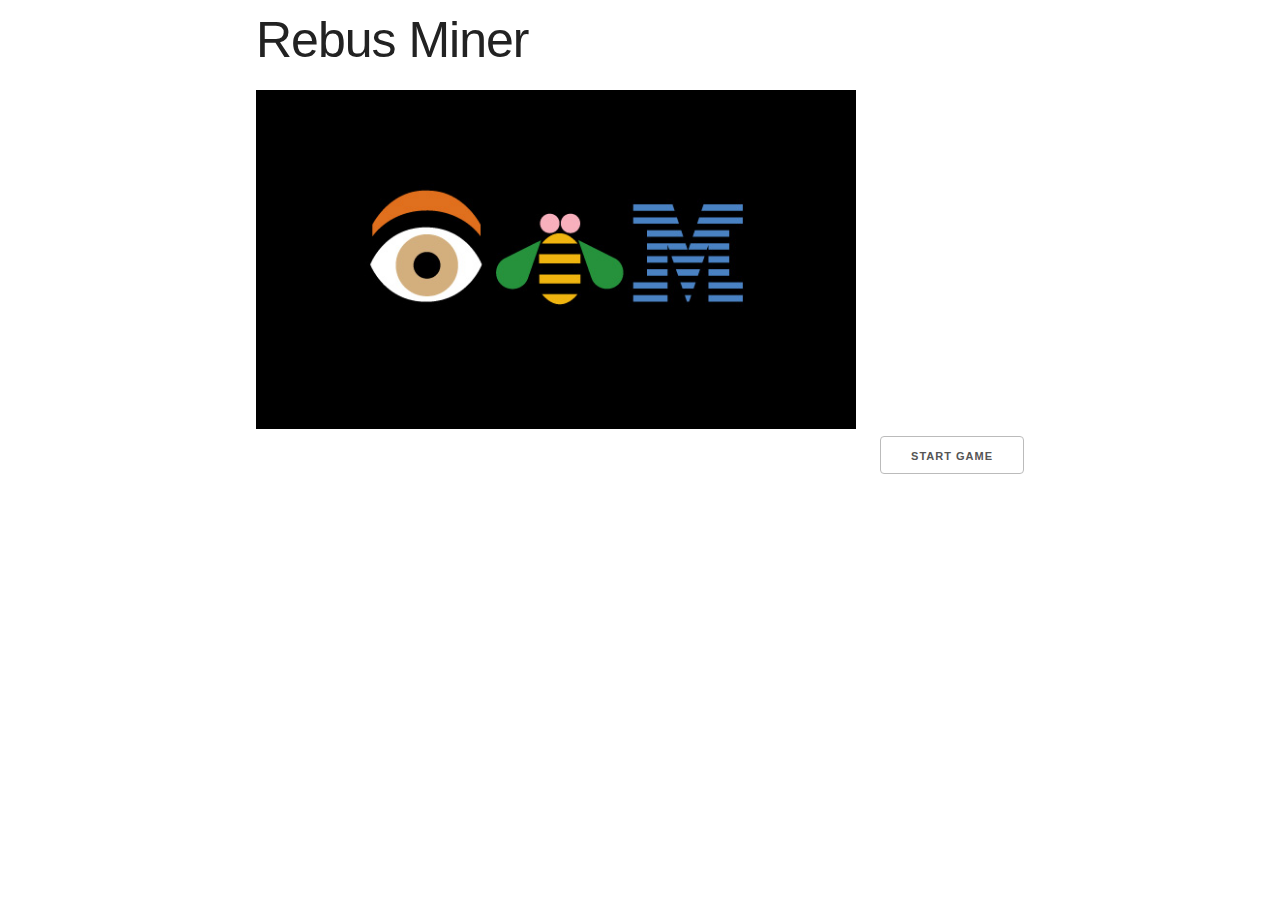
<file: index.html>
<!DOCTYPE html>
<html>
<head>
  <meta charset="utf-8">
  <meta http-equiv="X-UA-Compatible" content="IE=edge">
  <title></title>
    <link rel="stylesheet" href="css/normalize.css">
    <link rel="stylesheet" href="css/skeleton.css">
  <link rel="stylesheet" href="css/style.css">
  <script type="text/javascript" src="js/jquery-2.2.4.min.js"></script>
    <script type="text/javascript" src="js/stopwatch.js"></script>
  <script type="text/javascript" src="js/script.js"></script>
</head>
<body>
    <div class="centered">

      <h1>Rebus Miner</h1>
                 <div><h2><span id="time"></span></h2></div>
                 <div id = "guess-box" class ="align-right"><h2 id="wrong"></h2></div>

        <div>
          <img src="img/IBM_Rebus.jpg" />
        </div>

        <div class = "align-right">
          <button class="start-pass">Start Game</button><button class="pass"></button> <button class="guess">Guess</button>
        </div>
        <div class = "align-right">
          <input type="text" id="guess"></input>
      </div>

    </div>
</body>
</html>
</file>
<file: css/skeleton.css>
/*
* Skeleton V2.0.4
* Copyright 2014, Dave Gamache
* www.getskeleton.com
* Free to use under the MIT license.
* http://www.opensource.org/licenses/mit-license.php
* 12/29/2014
*/


/* Table of contents
––––––––––––––––––––––––––––––––––––––––––––––––––
- Grid
- Base Styles
- Typography
- Links
- Buttons
- Forms
- Lists
- Code
- Tables
- Spacing
- Utilities
- Clearing
- Media Queries
*/


/* Grid
–––––––––––––––––––––––––––––––––––––––––––––––––– */
.container {
  position: relative;
  width: 100%;
  max-width: 960px;
  margin: 0 auto;
  padding: 0 20px;
  box-sizing: border-box; }
.column,
.columns {
  width: 100%;
  float: left;
  box-sizing: border-box; }

/* For devices larger than 400px */
@media (min-width: 400px) {
  .container {
    width: 85%;
    padding: 0; }
}

/* For devices larger than 550px */
@media (min-width: 550px) {
  .container {
    width: 80%; }
  .column,
  .columns {
    margin-left: 4%; }
  .column:first-child,
  .columns:first-child {
    margin-left: 0; }

  .one.column,
  .one.columns                    { width: 4.66666666667%; }
  .two.columns                    { width: 13.3333333333%; }
  .three.columns                  { width: 22%;            }
  .four.columns                   { width: 30.6666666667%; }
  .five.columns                   { width: 39.3333333333%; }
  .six.columns                    { width: 48%;            }
  .seven.columns                  { width: 56.6666666667%; }
  .eight.columns                  { width: 65.3333333333%; }
  .nine.columns                   { width: 74.0%;          }
  .ten.columns                    { width: 82.6666666667%; }
  .eleven.columns                 { width: 91.3333333333%; }
  .twelve.columns                 { width: 100%; margin-left: 0; }

  .one-third.column               { width: 30.6666666667%; }
  .two-thirds.column              { width: 65.3333333333%; }

  .one-half.column                { width: 48%; }

  /* Offsets */
  .offset-by-one.column,
  .offset-by-one.columns          { margin-left: 8.66666666667%; }
  .offset-by-two.column,
  .offset-by-two.columns          { margin-left: 17.3333333333%; }
  .offset-by-three.column,
  .offset-by-three.columns        { margin-left: 26%;            }
  .offset-by-four.column,
  .offset-by-four.columns         { margin-left: 34.6666666667%; }
  .offset-by-five.column,
  .offset-by-five.columns         { margin-left: 43.3333333333%; }
  .offset-by-six.column,
  .offset-by-six.columns          { margin-left: 52%;            }
  .offset-by-seven.column,
  .offset-by-seven.columns        { margin-left: 60.6666666667%; }
  .offset-by-eight.column,
  .offset-by-eight.columns        { margin-left: 69.3333333333%; }
  .offset-by-nine.column,
  .offset-by-nine.columns         { margin-left: 78.0%;          }
  .offset-by-ten.column,
  .offset-by-ten.columns          { margin-left: 86.6666666667%; }
  .offset-by-eleven.column,
  .offset-by-eleven.columns       { margin-left: 95.3333333333%; }

  .offset-by-one-third.column,
  .offset-by-one-third.columns    { margin-left: 34.6666666667%; }
  .offset-by-two-thirds.column,
  .offset-by-two-thirds.columns   { margin-left: 69.3333333333%; }

  .offset-by-one-half.column,
  .offset-by-one-half.columns     { margin-left: 52%; }

}


/* Base Styles
–––––––––––––––––––––––––––––––––––––––––––––––––– */
/* NOTE
html is set to 62.5% so that all the REM measurements throughout Skeleton
are based on 10px sizing. So basically 1.5rem = 15px :) */
html {
  font-size: 62.5%; }
body {
  font-size: 1.5em; /* currently ems cause chrome bug misinterpreting rems on body element */
  line-height: 1.6;
  font-weight: 400;
  font-family: "Raleway", "HelveticaNeue", "Helvetica Neue", Helvetica, Arial, sans-serif;
  color: #222; }


/* Typography
–––––––––––––––––––––––––––––––––––––––––––––––––– */
h1, h2, h3, h4, h5, h6 {
  margin-top: 0;
  margin-bottom: 2rem;
  font-weight: 300; }
h1 { font-size: 4.0rem; line-height: 1.2;  letter-spacing: -.1rem;}
h2 { font-size: 3.6rem; line-height: 1.25; letter-spacing: -.1rem; }
h3 { font-size: 3.0rem; line-height: 1.3;  letter-spacing: -.1rem; }
h4 { font-size: 2.4rem; line-height: 1.35; letter-spacing: -.08rem; }
h5 { font-size: 1.8rem; line-height: 1.5;  letter-spacing: -.05rem; }
h6 { font-size: 1.5rem; line-height: 1.6;  letter-spacing: 0; }

/* Larger than phablet */
@media (min-width: 550px) {
  h1 { font-size: 5.0rem; }
  h2 { font-size: 4.2rem; }
  h3 { font-size: 3.6rem; }
  h4 { font-size: 3.0rem; }
  h5 { font-size: 2.4rem; }
  h6 { font-size: 1.5rem; }
}

p {
  margin-top: 0; }


/* Links
–––––––––––––––––––––––––––––––––––––––––––––––––– */
a {
  color: #1EAEDB; }
a:hover {
  color: #0FA0CE; }


/* Buttons
–––––––––––––––––––––––––––––––––––––––––––––––––– */
.button,
button,
input[type="submit"],
input[type="reset"],
input[type="button"] {
  display: inline-block;
  height: 38px;
  padding: 0 30px;
  color: #555;
  text-align: center;
  font-size: 11px;
  font-weight: 600;
  line-height: 38px;
  letter-spacing: .1rem;
  text-transform: uppercase;
  text-decoration: none;
  white-space: nowrap;
  background-color: transparent;
  border-radius: 4px;
  border: 1px solid #bbb;
  cursor: pointer;
  box-sizing: border-box; }
.button:hover,
button:hover,
input[type="submit"]:hover,
input[type="reset"]:hover,
input[type="button"]:hover,
.button:focus,
button:focus,
input[type="submit"]:focus,
input[type="reset"]:focus,
input[type="button"]:focus {
  color: #333;
  border-color: #888;
  outline: 0; }
.button.button-primary,
button.button-primary,
input[type="submit"].button-primary,
input[type="reset"].button-primary,
input[type="button"].button-primary {
  color: #FFF;
  background-color: #33C3F0;
  border-color: #33C3F0; }
.button.button-primary:hover,
button.button-primary:hover,
input[type="submit"].button-primary:hover,
input[type="reset"].button-primary:hover,
input[type="button"].button-primary:hover,
.button.button-primary:focus,
button.button-primary:focus,
input[type="submit"].button-primary:focus,
input[type="reset"].button-primary:focus,
input[type="button"].button-primary:focus {
  color: #FFF;
  background-color: #1EAEDB;
  border-color: #1EAEDB; }


/* Forms
–––––––––––––––––––––––––––––––––––––––––––––––––– */
input[type="email"],
input[type="number"],
input[type="search"],
input[type="text"],
input[type="tel"],
input[type="url"],
input[type="password"],
textarea,
select {
  height: 38px;
  padding: 6px 10px; /* The 6px vertically centers text on FF, ignored by Webkit */
  background-color: #fff;
  border: 1px solid #D1D1D1;
  border-radius: 4px;
  box-shadow: none;
  box-sizing: border-box; }
/* Removes awkward default styles on some inputs for iOS */
input[type="email"],
input[type="number"],
input[type="search"],
input[type="text"],
input[type="tel"],
input[type="url"],
input[type="password"],
textarea {
  -webkit-appearance: none;
     -moz-appearance: none;
          appearance: none; }
textarea {
  min-height: 65px;
  padding-top: 6px;
  padding-bottom: 6px; }
input[type="email"]:focus,
input[type="number"]:focus,
input[type="search"]:focus,
input[type="text"]:focus,
input[type="tel"]:focus,
input[type="url"]:focus,
input[type="password"]:focus,
textarea:focus,
select:focus {
  border: 1px solid #33C3F0;
  outline: 0; }
label,
legend {
  display: block;
  margin-bottom: .5rem;
  font-weight: 600; }
fieldset {
  padding: 0;
  border-width: 0; }
input[type="checkbox"],
input[type="radio"] {
  display: inline; }
label > .label-body {
  display: inline-block;
  margin-left: .5rem;
  font-weight: normal; }


/* Lists
–––––––––––––––––––––––––––––––––––––––––––––––––– */
ul {
  list-style: circle inside; }
ol {
  list-style: decimal inside; }
ol, ul {
  padding-left: 0;
  margin-top: 0; }
ul ul,
ul ol,
ol ol,
ol ul {
  margin: 1.5rem 0 1.5rem 3rem;
  font-size: 90%; }
li {
  margin-bottom: 1rem; }


/* Code
–––––––––––––––––––––––––––––––––––––––––––––––––– */
code {
  padding: .2rem .5rem;
  margin: 0 .2rem;
  font-size: 90%;
  white-space: nowrap;
  background: #F1F1F1;
  border: 1px solid #E1E1E1;
  border-radius: 4px; }
pre > code {
  display: block;
  padding: 1rem 1.5rem;
  white-space: pre; }


/* Tables
–––––––––––––––––––––––––––––––––––––––––––––––––– */
th,
td {
  padding: 12px 15px;
  text-align: left;
  border-bottom: 1px solid #E1E1E1; }
th:first-child,
td:first-child {
  padding-left: 0; }
th:last-child,
td:last-child {
  padding-right: 0; }


/* Spacing
–––––––––––––––––––––––––––––––––––––––––––––––––– */
button,
.button {
  margin-bottom: 1rem; }
input,
textarea,
select,
fieldset {
  margin-bottom: 1.5rem; }
pre,
blockquote,
dl,
figure,
table,
p,
ul,
ol,
form {
  margin-bottom: 2.5rem; }


/* Utilities
–––––––––––––––––––––––––––––––––––––––––––––––––– */
.u-full-width {
  width: 100%;
  box-sizing: border-box; }
.u-max-full-width {
  max-width: 100%;
  box-sizing: border-box; }
.u-pull-right {
  float: right; }
.u-pull-left {
  float: left; }


/* Misc
–––––––––––––––––––––––––––––––––––––––––––––––––– */
hr {
  margin-top: 3rem;
  margin-bottom: 3.5rem;
  border-width: 0;
  border-top: 1px solid #E1E1E1; }


/* Clearing
–––––––––––––––––––––––––––––––––––––––––––––––––– */

/* Self Clearing Goodness */
.container:after,
.row:after,
.u-cf {
  content: "";
  display: table;
  clear: both; }


/* Media Queries
–––––––––––––––––––––––––––––––––––––––––––––––––– */
/*
Note: The best way to structure the use of media queries is to create the queries
near the relevant code. For example, if you wanted to change the styles for buttons
on small devices, paste the mobile query code up in the buttons section and style it
there.
*/


/* Larger than mobile */
@media (min-width: 400px) {}

/* Larger than phablet (also point when grid becomes active) */
@media (min-width: 550px) {}

/* Larger than tablet */
@media (min-width: 750px) {}

/* Larger than desktop */
@media (min-width: 1000px) {}

/* Larger than Desktop HD */
@media (min-width: 1200px) {}
</file>
<file: css/style.css>
.box {

  width:100px;
  height:100px;
  background-color: #ccc;
  display:block;
  border: 1px solid black;

}

img {
  width:600px;
}

.centered {

    margin: auto;
    width: 60%;
    padding: 10px;
}

.align-right {
  text-align: right;
}
</file>
